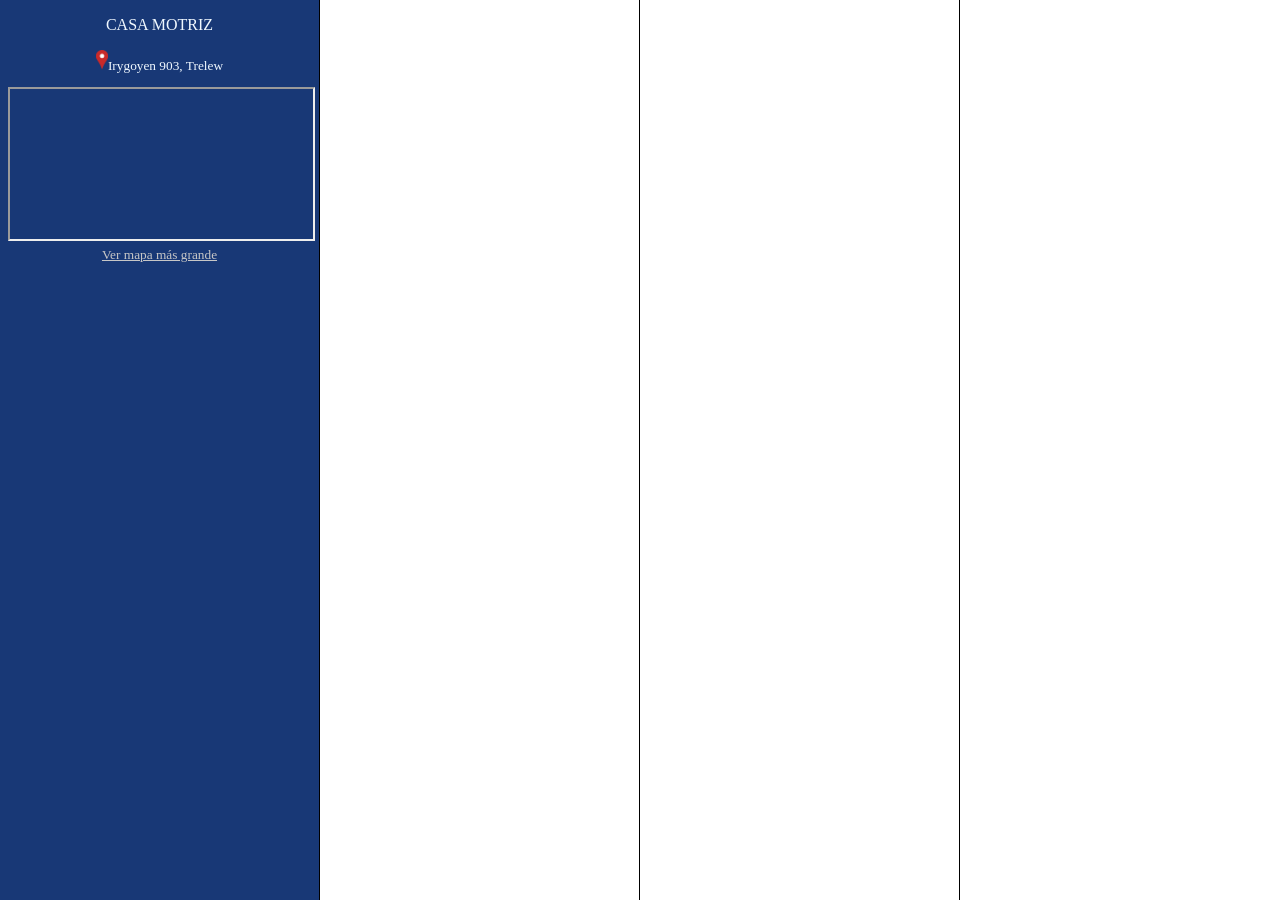
<file: html/piePagina/pie_pagina.html>
<!DOCTYPE html>
<html lang="en">
<head>
    <meta charset="UTF-8">
    <meta http-equiv="X-UA-Compatible" content="IE=edge">
    <meta name="viewport" content="width=device-width, initial-scale=1.0">
    <link href="pie_pagina_style.css" rel="stylesheet">
</head>

<frameset border="1" BORDERCOLOR="#000000" cols= "*, *,*,*">
    <frame src="pie_pagina_casaMotriz.html">
    <frame src="" name="2">
    <frame src="" name="">
    <frame src="" name="">
</frameset>

<body>
    
</body>
</html>
</file>
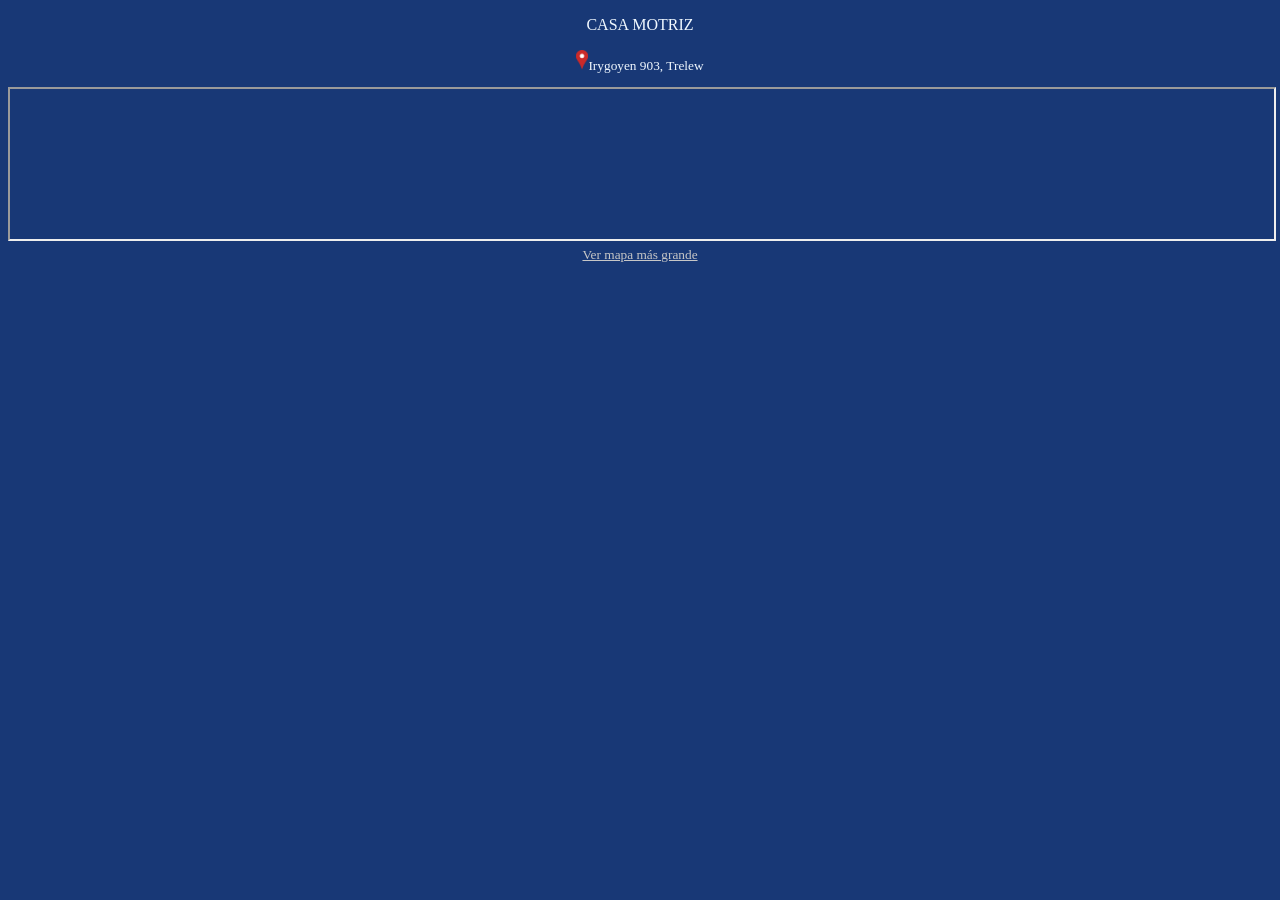
<file: html/piePagina/pie_pagina_casaMotriz.html>
<!DOCTYPE html>
<html lang="en">
<head>
    <meta charset="UTF-8">
    <meta http-equiv="X-UA-Compatible" content="IE=edge">
    <meta name="viewport" content="width=device-width, initial-scale=1.0">
    <link href="pie_pagina_casaMotriz.css" rel="stylesheet">
</head>
<body>
    <p>CASA MOTRIZ</p>

    <DIV ALIGN=left>
        <small>
            <p><img width="12" height="20"  src="../../image/png/mapa.png"/>Irygoyen 903, Trelew</p>
        </small>
    </DIV>
    <iframe id="inlineFrameExample"
    title="mapa"
    width="100%" 
    height="100%"
    src="https://www.openstreetmap.org/export/embed.html?bbox=-65.31373947858812%2C-43.247979004376106%2C-65.3116822242737%2C-43.24670321968835&amp;layer=mapnik&amp;marker=-43.24734111537229%2C-65.3127108514309">
</iframe>
<br>
<center>
    <small>
        <a href="https://www.openstreetmap.org/export/embed.html?bbox=-65.31373947858812%2C-43.247979004376106%2C-65.3116822242737%2C-43.24670321968835&amp;layer=mapnik&amp;marker=-43.24734111537229%2C-65.3127108514309" target="_blank">Ver mapa más grande</a>
    </small>
</center>


</body>
</html>
</file>
<file: html/piePagina/pie_pagina_style.css>
body{
    background-color: #183876;
}
</file>
<file: html/piePagina/pie_pagina_casaMotriz.css>
body{
    background-color: #183876;
}

p{
    color: aliceblue;
    text-align: center;
}

a{
    color: rgb(199, 199, 199);
}
</file>
